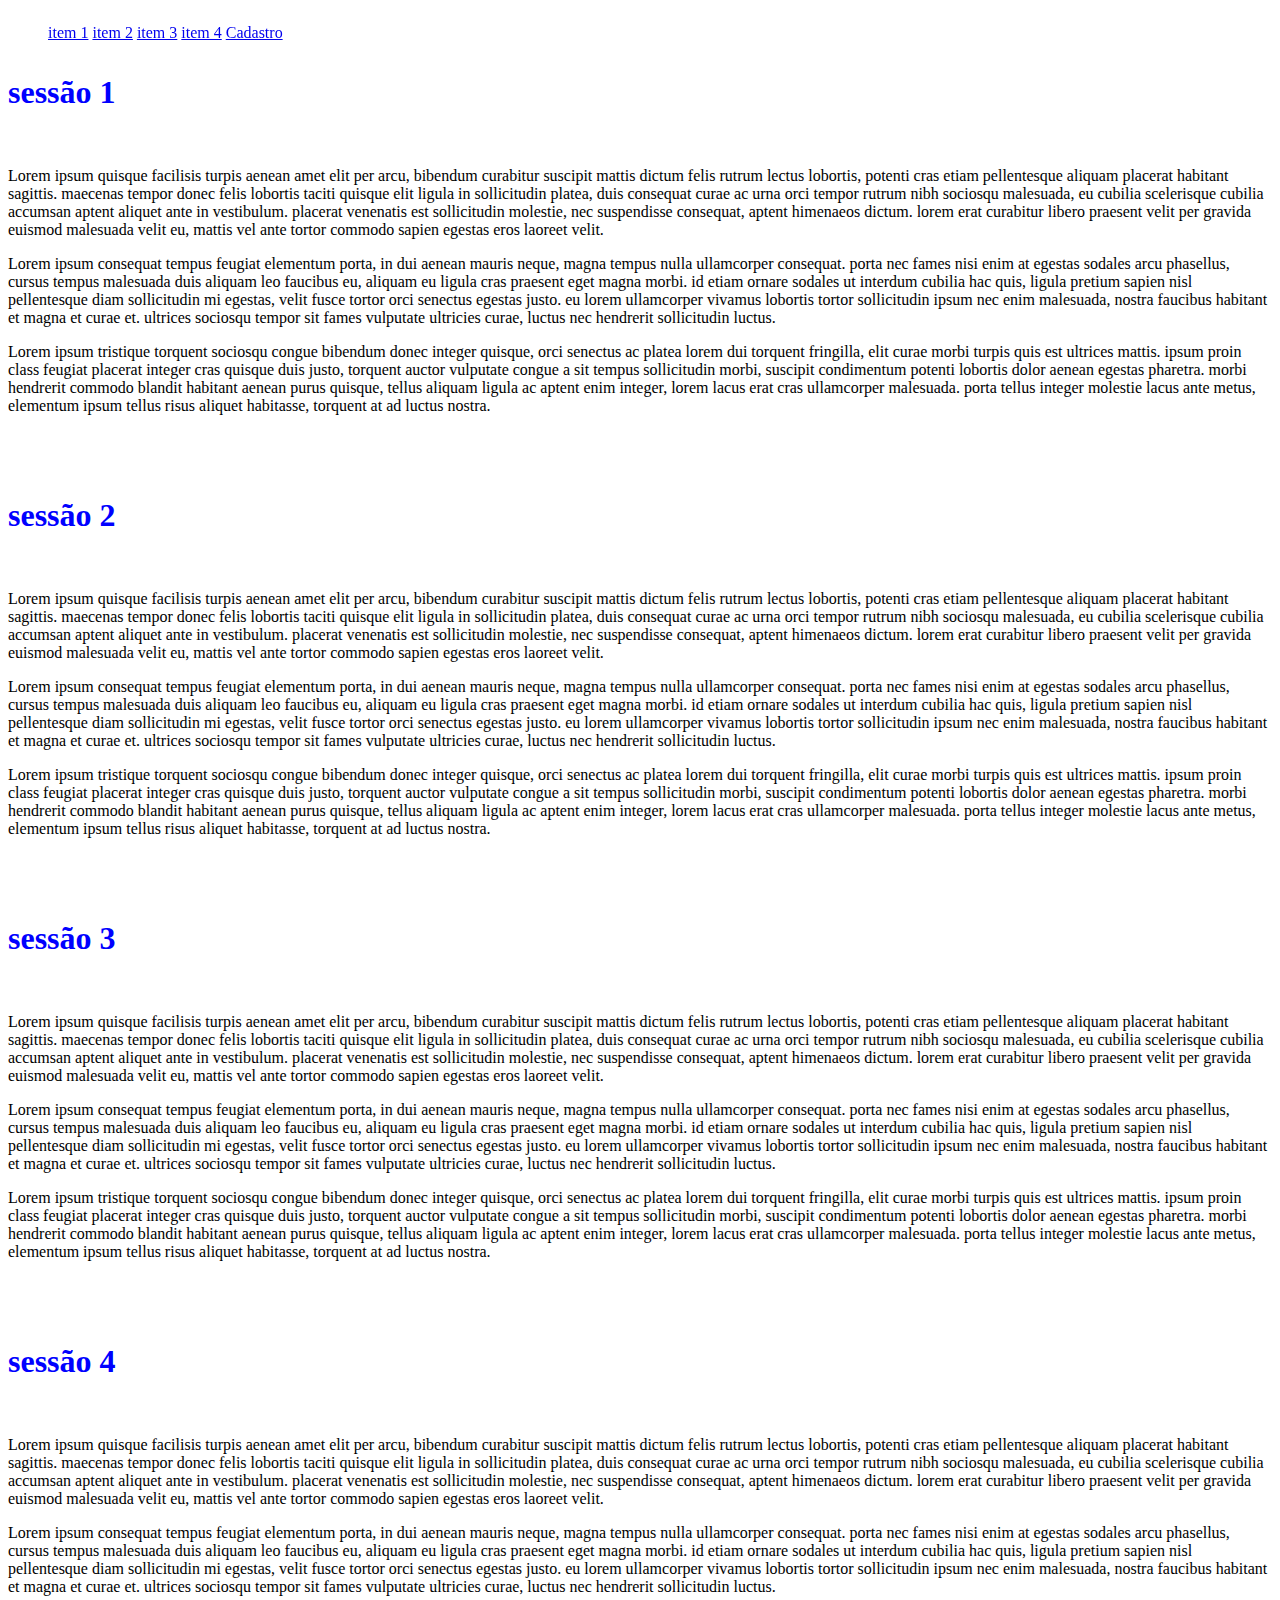
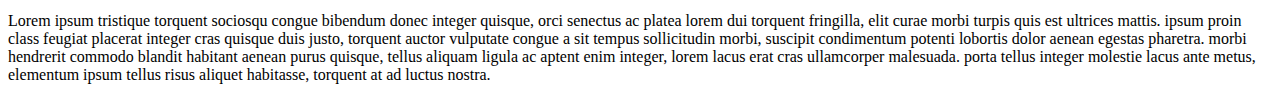
<file: index.html>
<!DOCTYPE html>
<html lang="pt-br">
<head>
     <meta charset="utf-8">
     <title>ADS alua</title>
     <link href="./css/index.css" rel="stylesheet">

</head>
<body>

     <header>
    
         <nav id="menu">
    
             <ul>
        
                 <li><a href="#sessao1">item 1</a></li>
                 <li><a href="#sessao2">item 2</a></li>
                 <li><a href="#sessao3">item 3</a></li>
                 <li><a href="#sessao4">item 4</a></li>
                 <li><a href="./cadastro.html">Cadastro</a></li> 
             </ul>         
         </nav>
     </header>

     <main id="corpo">
     
      <section id="sessao1">

       <h1>sessão 1</h1>

          <br>

            <p>

             <p>Lorem ipsum quisque facilisis turpis aenean amet elit per arcu, bibendum curabitur suscipit mattis dictum felis rutrum lectus lobortis, potenti cras etiam pellentesque aliquam placerat habitant sagittis. 
                maecenas tempor donec felis lobortis taciti quisque elit ligula in sollicitudin platea, duis consequat curae ac urna orci tempor rutrum nibh sociosqu malesuada, eu cubilia scelerisque cubilia accumsan aptent aliquet ante in vestibulum. 
                placerat venenatis est sollicitudin molestie, nec suspendisse consequat, aptent himenaeos dictum.                                      
                lorem erat curabitur libero praesent velit per gravida euismod malesuada velit eu, mattis vel ante tortor commodo sapien egestas eros laoreet velit. 
             </p>

             <p>Lorem ipsum consequat tempus feugiat elementum porta, in dui aenean mauris neque, magna tempus nulla ullamcorper consequat. 
                porta nec fames nisi enim at egestas sodales arcu phasellus, cursus tempus malesuada duis aliquam leo faucibus eu, aliquam eu ligula cras praesent eget magna morbi. 
                id etiam ornare sodales ut interdum cubilia hac quis, ligula pretium sapien nisl pellentesque diam sollicitudin mi egestas, velit fusce tortor orci senectus egestas justo. 
                eu lorem ullamcorper vivamus lobortis tortor sollicitudin ipsum nec enim malesuada, nostra faucibus habitant et magna et curae et. 
                ultrices sociosqu tempor sit fames vulputate ultricies curae, luctus nec hendrerit sollicitudin luctus. 
             </p>

             <p>Lorem ipsum tristique torquent sociosqu congue bibendum donec integer quisque, orci senectus ac platea lorem dui torquent fringilla, elit curae morbi turpis quis est ultrices mattis. 
                ipsum proin class feugiat placerat integer cras quisque duis justo, torquent auctor vulputate congue a sit tempus sollicitudin morbi, suscipit condimentum potenti lobortis dolor aenean egestas pharetra. 
                morbi hendrerit commodo blandit habitant aenean purus quisque, tellus aliquam ligula ac aptent enim integer, lorem lacus erat cras ullamcorper malesuada. 
                porta tellus integer molestie lacus ante metus, elementum ipsum tellus risus aliquet habitasse, torquent at ad luctus nostra. </p>

             </p>

      </section>

      <section id="sessao2">

         <h1>sessão 2</h1>
           <br>

            <p>

             <p>Lorem ipsum quisque facilisis turpis aenean amet elit per arcu, bibendum curabitur suscipit mattis dictum felis rutrum lectus lobortis, potenti cras etiam pellentesque aliquam placerat habitant sagittis. 
               maecenas tempor donec felis lobortis taciti quisque elit ligula in sollicitudin platea, duis consequat curae ac urna orci tempor rutrum nibh sociosqu malesuada, eu cubilia scelerisque cubilia accumsan aptent aliquet ante in vestibulum. 
               placerat venenatis est sollicitudin molestie, nec suspendisse consequat, aptent himenaeos dictum.                                      
               lorem erat curabitur libero praesent velit per gravida euismod malesuada velit eu, mattis vel ante tortor commodo sapien egestas eros laoreet velit. 
             </p>

             <p>Lorem ipsum consequat tempus feugiat elementum porta, in dui aenean mauris neque, magna tempus nulla ullamcorper consequat. 
               porta nec fames nisi enim at egestas sodales arcu phasellus, cursus tempus malesuada duis aliquam leo faucibus eu, aliquam eu ligula cras praesent eget magna morbi. 
               id etiam ornare sodales ut interdum cubilia hac quis, ligula pretium sapien nisl pellentesque diam sollicitudin mi egestas, velit fusce tortor orci senectus egestas justo. 
               eu lorem ullamcorper vivamus lobortis tortor sollicitudin ipsum nec enim malesuada, nostra faucibus habitant et magna et curae et. 
               ultrices sociosqu tempor sit fames vulputate ultricies curae, luctus nec hendrerit sollicitudin luctus. 
             </p>

             <p>Lorem ipsum tristique torquent sociosqu congue bibendum donec integer quisque, orci senectus ac platea lorem dui torquent fringilla, elit curae morbi turpis quis est ultrices mattis. 
               ipsum proin class feugiat placerat integer cras quisque duis justo, torquent auctor vulputate congue a sit tempus sollicitudin morbi, suscipit condimentum potenti lobortis dolor aenean egestas pharetra. 
               morbi hendrerit commodo blandit habitant aenean purus quisque, tellus aliquam ligula ac aptent enim integer, lorem lacus erat cras ullamcorper malesuada. 
               porta tellus integer molestie lacus ante metus, elementum ipsum tellus risus aliquet habitasse, torquent at ad luctus nostra. </p>

             </p> 

      </section>

      <section id="sessao3">

         <h1>sessão 3</h1>

         <br>

           <p>

             <p>Lorem ipsum quisque facilisis turpis aenean amet elit per arcu, bibendum curabitur suscipit mattis dictum felis rutrum lectus lobortis, potenti cras etiam pellentesque aliquam placerat habitant sagittis. 
               maecenas tempor donec felis lobortis taciti quisque elit ligula in sollicitudin platea, duis consequat curae ac urna orci tempor rutrum nibh sociosqu malesuada, eu cubilia scelerisque cubilia accumsan aptent aliquet ante in vestibulum. 
               placerat venenatis est sollicitudin molestie, nec suspendisse consequat, aptent himenaeos dictum.                                      
               lorem erat curabitur libero praesent velit per gravida euismod malesuada velit eu, mattis vel ante tortor commodo sapien egestas eros laoreet velit. 
             </p>

            <p>Lorem ipsum consequat tempus feugiat elementum porta, in dui aenean mauris neque, magna tempus nulla ullamcorper consequat. 
               porta nec fames nisi enim at egestas sodales arcu phasellus, cursus tempus malesuada duis aliquam leo faucibus eu, aliquam eu ligula cras praesent eget magna morbi. 
               id etiam ornare sodales ut interdum cubilia hac quis, ligula pretium sapien nisl pellentesque diam sollicitudin mi egestas, velit fusce tortor orci senectus egestas justo. 
               eu lorem ullamcorper vivamus lobortis tortor sollicitudin ipsum nec enim malesuada, nostra faucibus habitant et magna et curae et. 
               ultrices sociosqu tempor sit fames vulputate ultricies curae, luctus nec hendrerit sollicitudin luctus. 
             </p>

             <p>Lorem ipsum tristique torquent sociosqu congue bibendum donec integer quisque, orci senectus ac platea lorem dui torquent fringilla, elit curae morbi turpis quis est ultrices mattis. 
               ipsum proin class feugiat placerat integer cras quisque duis justo, torquent auctor vulputate congue a sit tempus sollicitudin morbi, suscipit condimentum potenti lobortis dolor aenean egestas pharetra. 
               morbi hendrerit commodo blandit habitant aenean purus quisque, tellus aliquam ligula ac aptent enim integer, lorem lacus erat cras ullamcorper malesuada. 
               porta tellus integer molestie lacus ante metus, elementum ipsum tellus risus aliquet habitasse, torquent at ad luctus nostra. </p>
           </p>

       </section>

      <section id="sessao4">

         <h1>sessão 4</h1>

         <br>

           <p>

             <p>Lorem ipsum quisque facilisis turpis aenean amet elit per arcu, bibendum curabitur suscipit mattis dictum felis rutrum lectus lobortis, potenti cras etiam pellentesque aliquam placerat habitant sagittis. 
               maecenas tempor donec felis lobortis taciti quisque elit ligula in sollicitudin platea, duis consequat curae ac urna orci tempor rutrum nibh sociosqu malesuada, eu cubilia scelerisque cubilia accumsan aptent aliquet ante in vestibulum. 
               placerat venenatis est sollicitudin molestie, nec suspendisse consequat, aptent himenaeos dictum.                                      
               lorem erat curabitur libero praesent velit per gravida euismod malesuada velit eu, mattis vel ante tortor commodo sapien egestas eros laoreet velit. 
             </p>

             <p>Lorem ipsum consequat tempus feugiat elementum porta, in dui aenean mauris neque, magna tempus nulla ullamcorper consequat. 
               porta nec fames nisi enim at egestas sodales arcu phasellus, cursus tempus malesuada duis aliquam leo faucibus eu, aliquam eu ligula cras praesent eget magna morbi. 
               id etiam ornare sodales ut interdum cubilia hac quis, ligula pretium sapien nisl pellentesque diam sollicitudin mi egestas, velit fusce tortor orci senectus egestas justo. 
               eu lorem ullamcorper vivamus lobortis tortor sollicitudin ipsum nec enim malesuada, nostra faucibus habitant et magna et curae et. 
               ultrices sociosqu tempor sit fames vulputate ultricies curae, luctus nec hendrerit sollicitudin luctus. 
             </p>

             <p>Lorem ipsum tristique torquent sociosqu congue bibendum donec integer quisque, orci senectus ac platea lorem dui torquent fringilla, elit curae morbi turpis quis est ultrices mattis. 
               ipsum proin class feugiat placerat integer cras quisque duis justo, torquent auctor vulputate congue a sit tempus sollicitudin morbi, suscipit condimentum potenti lobortis dolor aenean egestas pharetra. 
               morbi hendrerit commodo blandit habitant aenean purus quisque, tellus aliquam ligula ac aptent enim integer, lorem lacus erat cras ullamcorper malesuada. 
               porta tellus integer molestie lacus ante metus, elementum ipsum tellus risus aliquet habitasse, torquent at ad luctus nostra. </p>
           </p>

      </section>
      
    </main>  


     
    

</body>
</html>
</file>
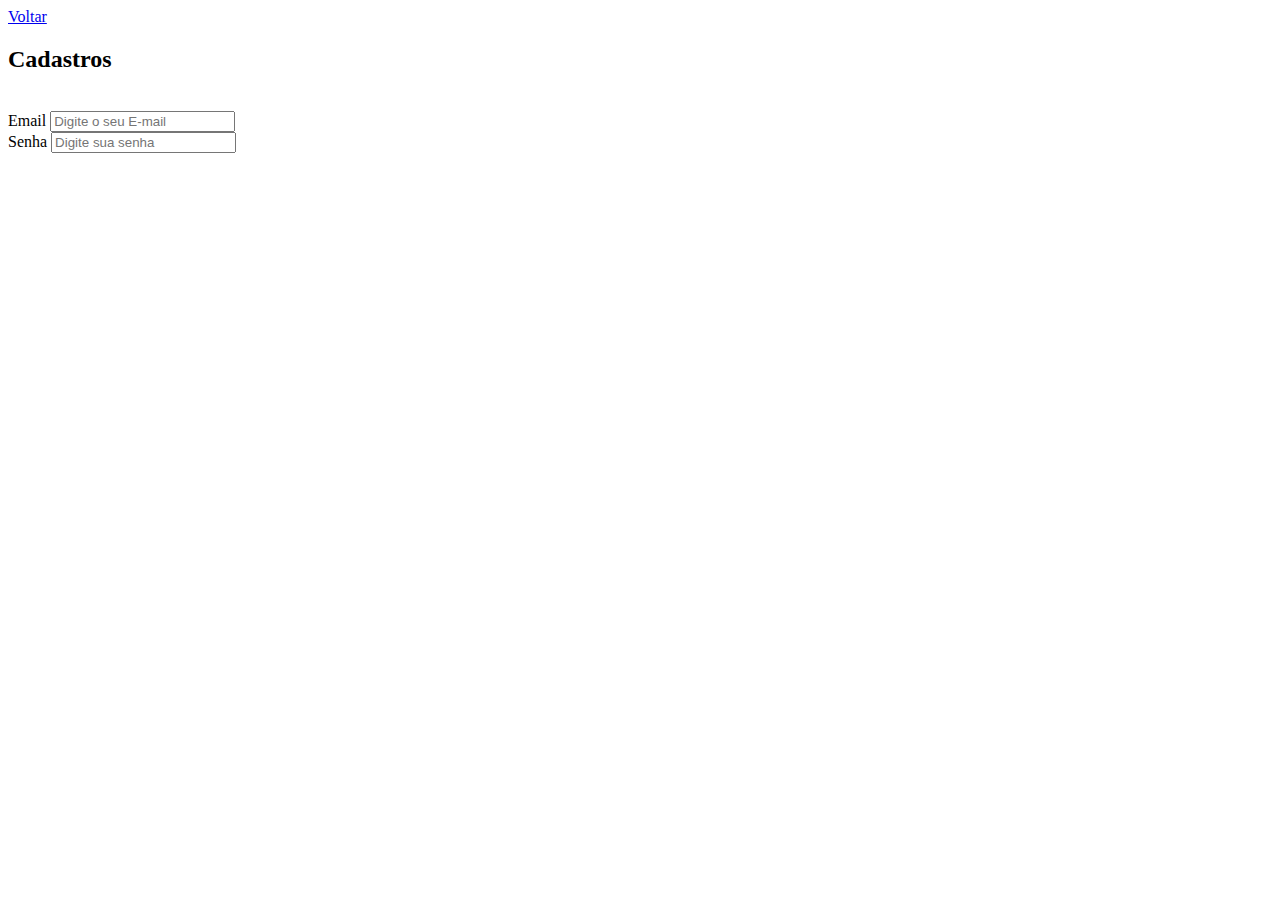
<file: cadastro.html>
<!DOCTYPE html>
<html lang="pt-br">
<head>
    <meta charset="UTF-8">
  
    <title>Cadastro</title>
</head>
<body>
    <div>
        <a href="index.html">Voltar</a></div>
     
        <form>
            <h2>Cadastros</h2>
            <br>
            <label for="input_email">Email</label>
            <input type="email" id="input_email" placeholder="Digite o seu E-mail">
            <br>
            <label for="input_senha">Senha</label>
            <input type="password" id="input_senha" placeholder="Digite sua senha">

        </form>
</body>
</html>
</file>
<file: css/index.css>
#menu ul {
    display: inline;
    position: fixed;
}

#menu ul li {
    display: inline;
}

.menu {
    position: fixed;
}
#corpo section{
    padding-top: 45px;
}
#corpo section h1{
    color:blue 
}
</file>
